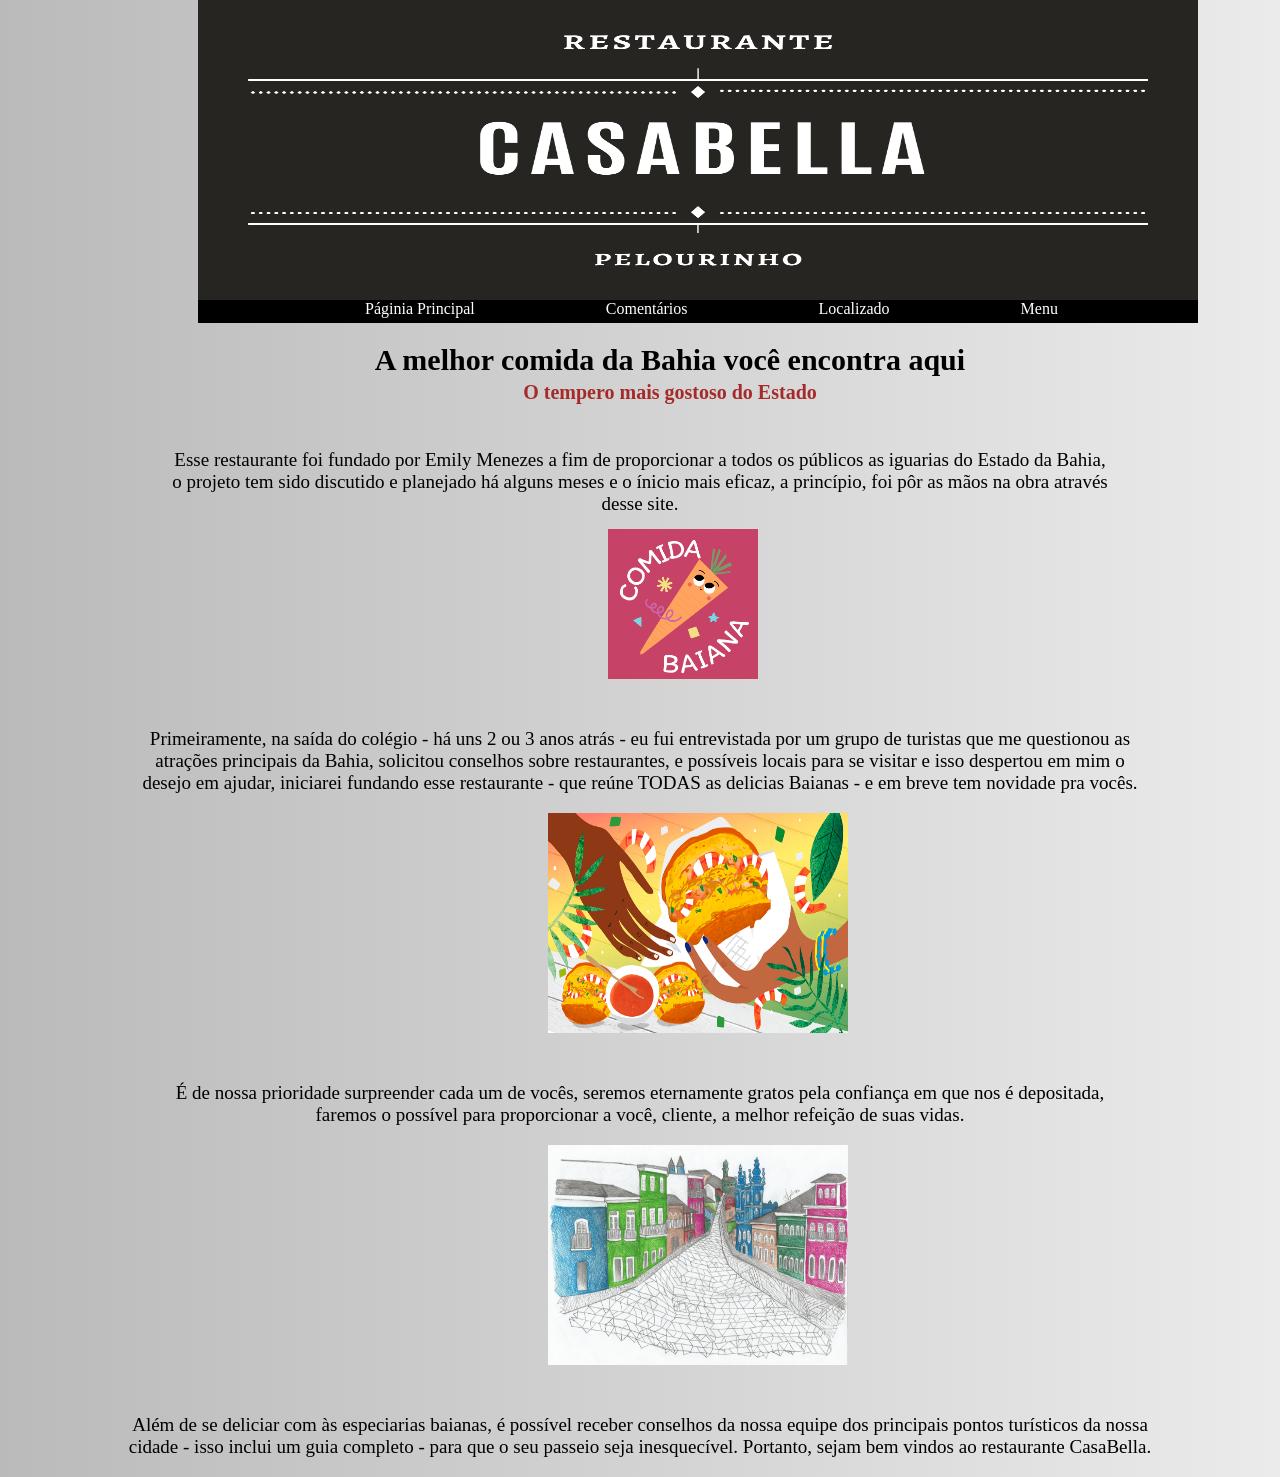
<file: index.html>
<!DOCTYPE html>
<html lang="pt-br">
<head>
    <meta charset="UTF-8">
    <meta http-equiv="X-UA-Compatible" content="IE=edge">
    <meta name="viewport" content="width=device-width, initial-scale=1.0">
    <link rel="stylesheet" href="estilo.css">
    <title>CasaBella</title>
</head>
<body>
    <main>
        <img src="img/Restaurante.png" width="1000px" height="300px" id="topo">
    </main>
    <nav>
        <ul>
            <li><a href="#principal">Páginia Principal</a></li>
            <li><a href="comentar.html" target="_blank">Comentários</a></li>
            <li><a href="localizado.html" target="_blank">Localizado</a></li>
            <li><a href="menu.html">Menu</a></li>
        </ul>
    </nav>

<div id="principal">
    <h1>A melhor comida da Bahia você encontra aqui</h1>
    <h3>O tempero mais gostoso do Estado</h3>

   <p>
       Esse restaurante foi fundado por Emily Menezes a fim de proporcionar a todos os públicos
       as iguarias do Estado da Bahia,<br>o projeto tem sido discutido e planejado há alguns meses
       e o ínicio mais eficaz, a princípio, foi pôr as mãos na obra através<br> desse site.
   </p>

   <img src="img/Seja.png" width="150px" height="150px" id="seja">

   <p>
       Primeiramente, na saída do colégio - há uns 2 ou 3 anos atrás - eu fui entrevistada por 
       um grupo de turistas que me questionou as<br> atrações principais da Bahia, solicitou conselhos
       sobre restaurantes, e possíveis locais para se visitar e isso despertou em mim o<br> desejo em 
       ajudar, iniciarei fundando esse restaurante - que reúne TODAS as delicias Baianas - e em 
       breve tem novidade pra vocês.
   </p>

   <img src="./img/desenhoB.png" id="desenhoB" width="300px" height="220px">

   <p>
       É de nossa prioridade surpreender cada um de vocês, seremos eternamente gratos pela 
       confiança em que nos é depositada,<br> faremos o possível para proporcionar a você, cliente,
       a melhor refeição de suas vidas.
   </p>

   <img src="./img/desenhoP.jpg" id="desenhoP" width="300px" height="220px">

   <p>
       Além de se deliciar com às especiarias baianas, é possível receber conselhos da nossa 
       equipe dos principais pontos turísticos da nossa<br> cidade - isso inclui um guia completo - para 
       que o seu passeio seja inesquecível. Portanto, sejam bem vindos ao restaurante CasaBella. 

   </p>
</div>
</body>
</html>
</file>
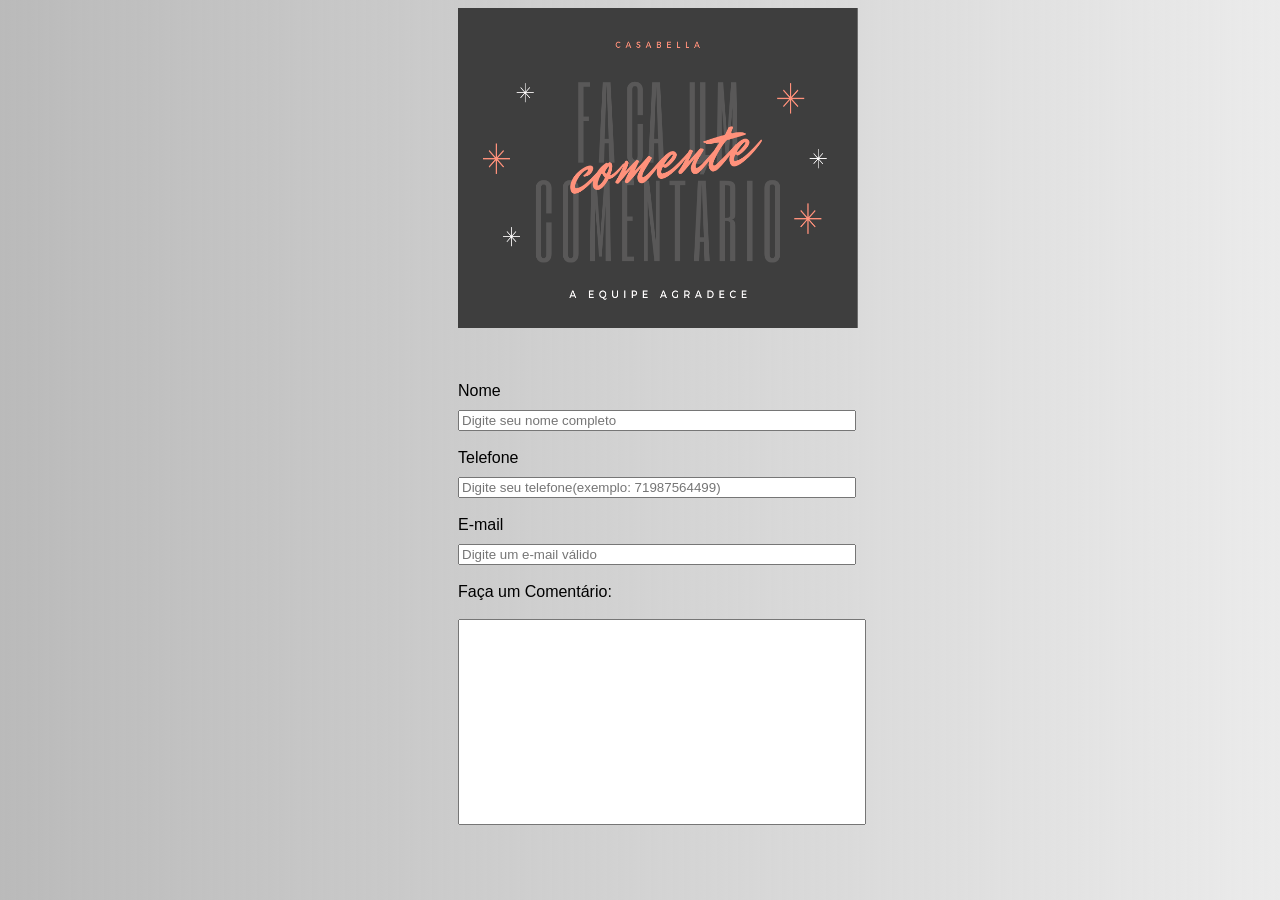
<file: comentar.html>
<!DOCTYPE html>
<html lang="pt-br">
<head>
    <meta charset="UTF-8">
    <meta http-equiv="X-UA-Compatible" content="IE=edge">
    <meta name="viewport" content="width=device-width, initial-scale=1.0">
    <link rel="stylesheet" href="estilo.css">
    <title>Comentários</title>
</head>
<body>
    <img src="img/comentario.png" id="comente" width="400px" height="320px">
<div id="grade">
    
    <form action="" method="POST">

        <label for="nome">Nome</label><br>
        <input type="text" placeholder="Digite seu nome completo" name="nome" id="nome">
        <br><br>

        <label for="nome">Telefone</label><br>
        <input type="number" placeholder="Digite seu telefone(exemplo: 71987564499)" name="telefone" id="telefone">
        <br><br>

        <label for="nome">E-mail</label><br>
        <input type="email" placeholder="Digite um e-mail válido" name="email" id="email">
        <br><br>

        <label for="nome">Faça um Comentário:</label><br><br>
        <input type="text" name="comentario" id="comentario">
  
    </form>
</div>
</body>
</html>
</file>
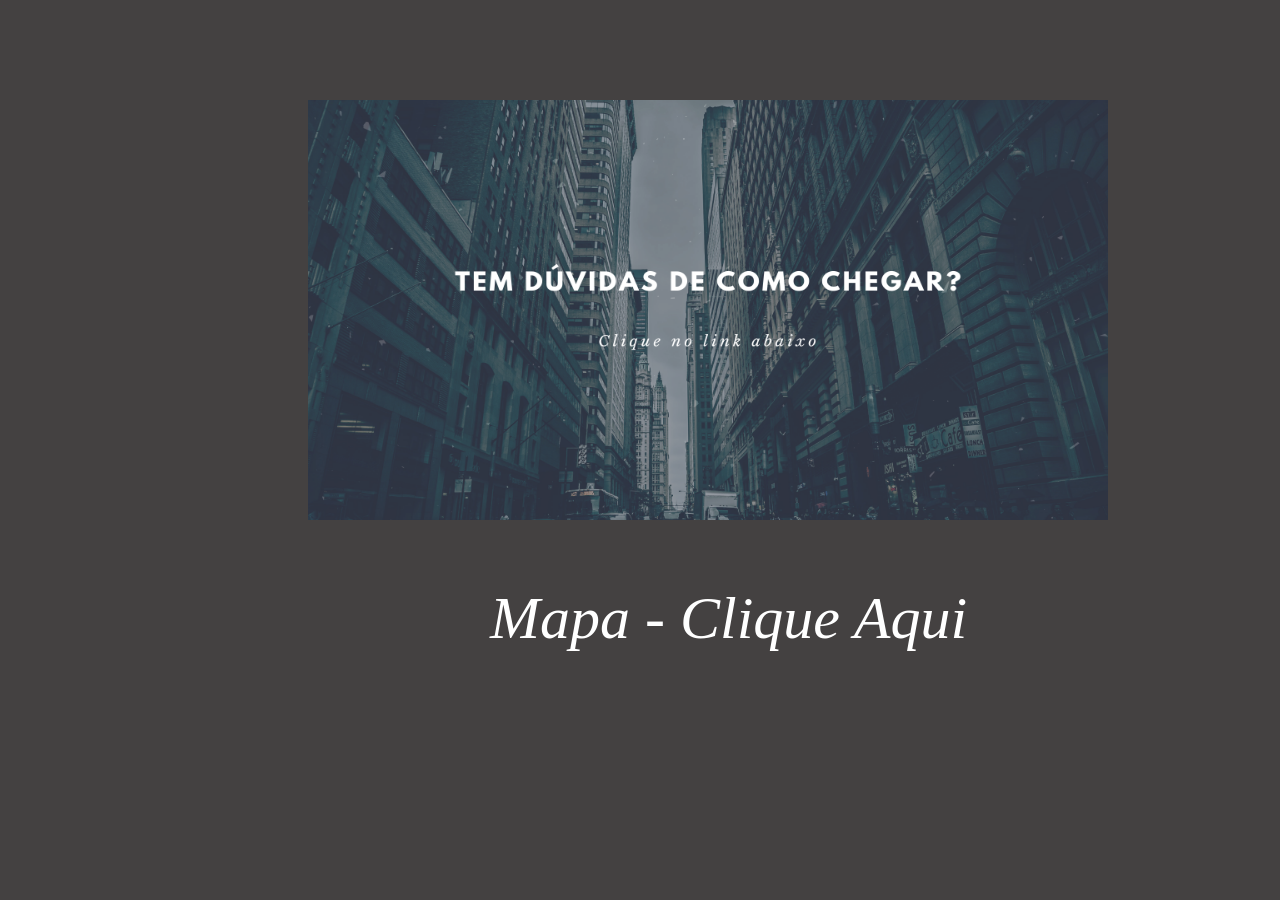
<file: localizado.html>
<!DOCTYPE html>
<html lang="pt-br">
<head>
    <meta charset="UTF-8">
    <meta http-equiv="X-UA-Compatible" content="IE=edge">
    <meta name="viewport" content="width=device-width, initial-scale=1.0">
    <link rel="stylesheet" href="estilo.css">
    <title>Localização</title>
</head>
<body id="local">
    
<div id="guia">
    <img src="img/guia.png" width="800" height="420">
</div>
<div id="rota">
    <li><a href="https://www.google.com/maps/dir/-12.8655365,-38.4744778/restaurante+no+pelourinho/@-12.922514,-38.548443,12z/data=!3m1!4b1!4m9!4m8!1m1!4e1!1m5!1m1!1s0x7160588d5e879d5:0x75cfbdc82a39f585!2m2!1d-38.509827!2d-12.9736481" target="_blank">Mapa - Clique Aqui</a></li>
</div>

</body>
</html>
</file>
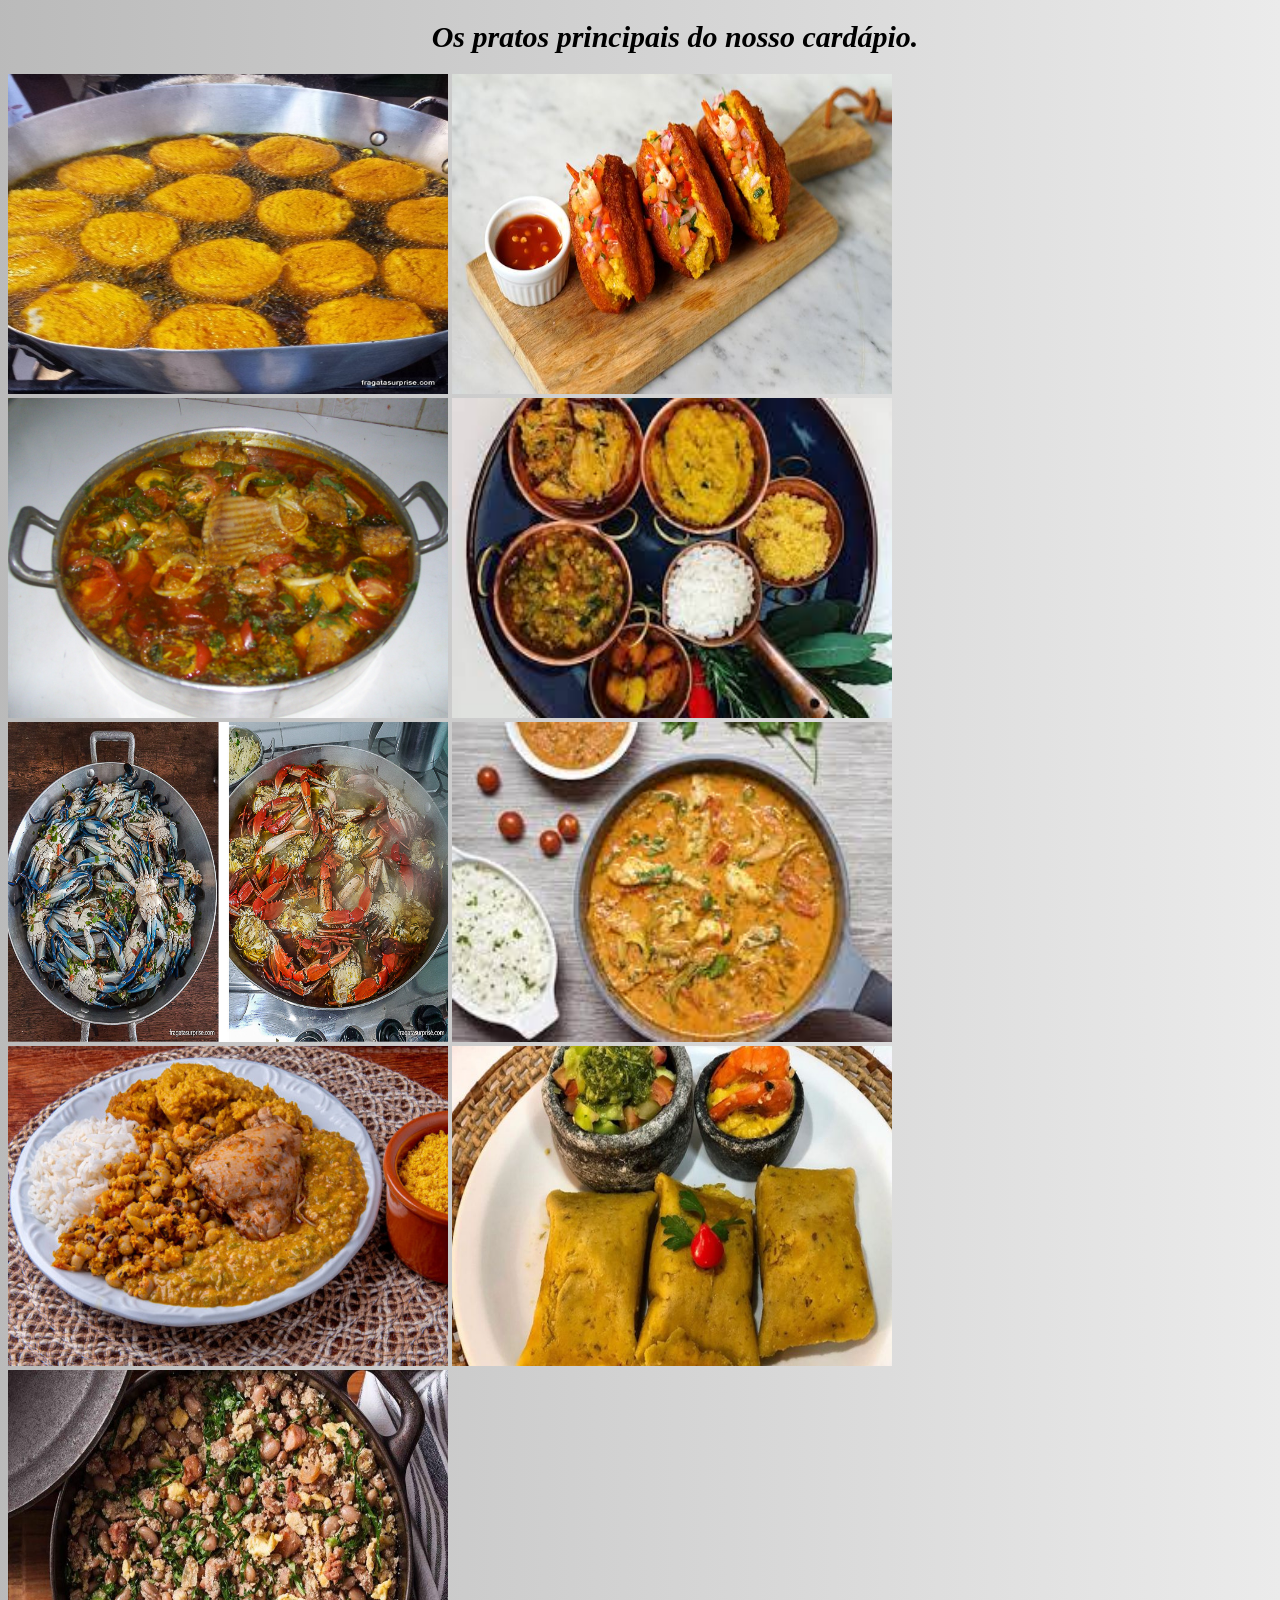
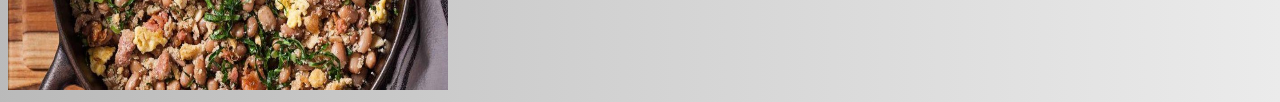
<file: menu.html>
<!DOCTYPE html>
<html lang="pt-br">
<head>
    <meta charset="UTF-8">
    <meta http-equiv="X-UA-Compatible" content="IE=edge">
    <meta name="viewport" content="width=device-width, initial-scale=1.0">
    <link rel="stylesheet" href="estilo.css">
    <title>Menu</title>
</head>
<body>

<div id="topo-menu">
    <h1>Os pratos principais do nosso cardápio.</h1>
</div>
   
    <img src="img/abara.jpg" width="440" height="320">
    <img src="img/acaraje.jpg" width="440" height="320">
    <img src="img/arraia.jpg" width="440" height="320">
    <img src="img/baiana.jpeg" width="440" height="320">
    <img src="img/caranguejo.jpg" width="440" height="320">
    <img src="img/moqueca.jpeg" width="440" height="320">
    <img src="img/tropeiro.jpg" width="440" height="320">
    <img src="img/abar.jpg" width="440" height="320">
    <img src="img/feijao.jpg" width="440" height="320">

</body>
</html>
</file>
<file: estilo.css>
body{
    background: linear-gradient(to right, rgba(128, 128, 128, 0.541), rgb(235, 235, 235));
}

h1{
    text-align: center;
    color: black;
    font-family: Georgia, 'Times New Roman', Times, serif;
    font-size: 30px;
    margin-left: 60px;
}
h3{
    text-align: center;
    color:brown;
    font-family: Georgia, 'Times New Roman', Times, serif;
    font-size: 20px;
    margin-left: 60px;
    margin-top: -16px;
}

p{
   margin-top: 45px;
   text-align: center;
   font-size: 19px;
}


#desenhoB, #desenhoP{
 margin-left: 540px;
}
#seja{
    margin-left: 600px;
    margin-top: -5px;
}

#topo{
    margin-left: 190px;
    margin-top: -8px;
}

li a{
    text-decoration: none;
    cursor: pointer;
    color: white;
 }

li{
    list-style: none;
    display: inline; 
    margin-left: 127px; 
}

ul{
    background-color: black;
     width: 960px;
     height: 23px;
     margin-top: -4px;
     margin-left: 190px;
}


/* Comentários */ 


#grade{
    margin-top: 50px;
}
label{
    font-family: Verdana, Geneva, Tahoma, sans-serif;  
    margin-left: 450px;
}



#nome, #telefone, #email{
   
    width:390px;
    cursor: pointer;  
    margin-left: 450px;
    margin-top: 10px;
}

#comentario{
    width: 400px;
    height: 200px;
    cursor: pointer;
    margin-left: 450px;
}

#comente{
    margin-left: 450px;
}

/* local */

#local{
   background: rgb(68, 65, 65);
}


#guia{
    margin-left: 300px;
    margin-top: 100px;
}

#rota{
    margin-left: 355px;
    margin-top: 60px;
    font-size: 60px;
    font-style: italic;
}


/* menu */

#topo-menu{
    margin-left: 10px;
    font-family: Impact, Haettenschweiler, 'Arial Narrow Bold', sans-serif;
    font-style: italic;
}
</file>
